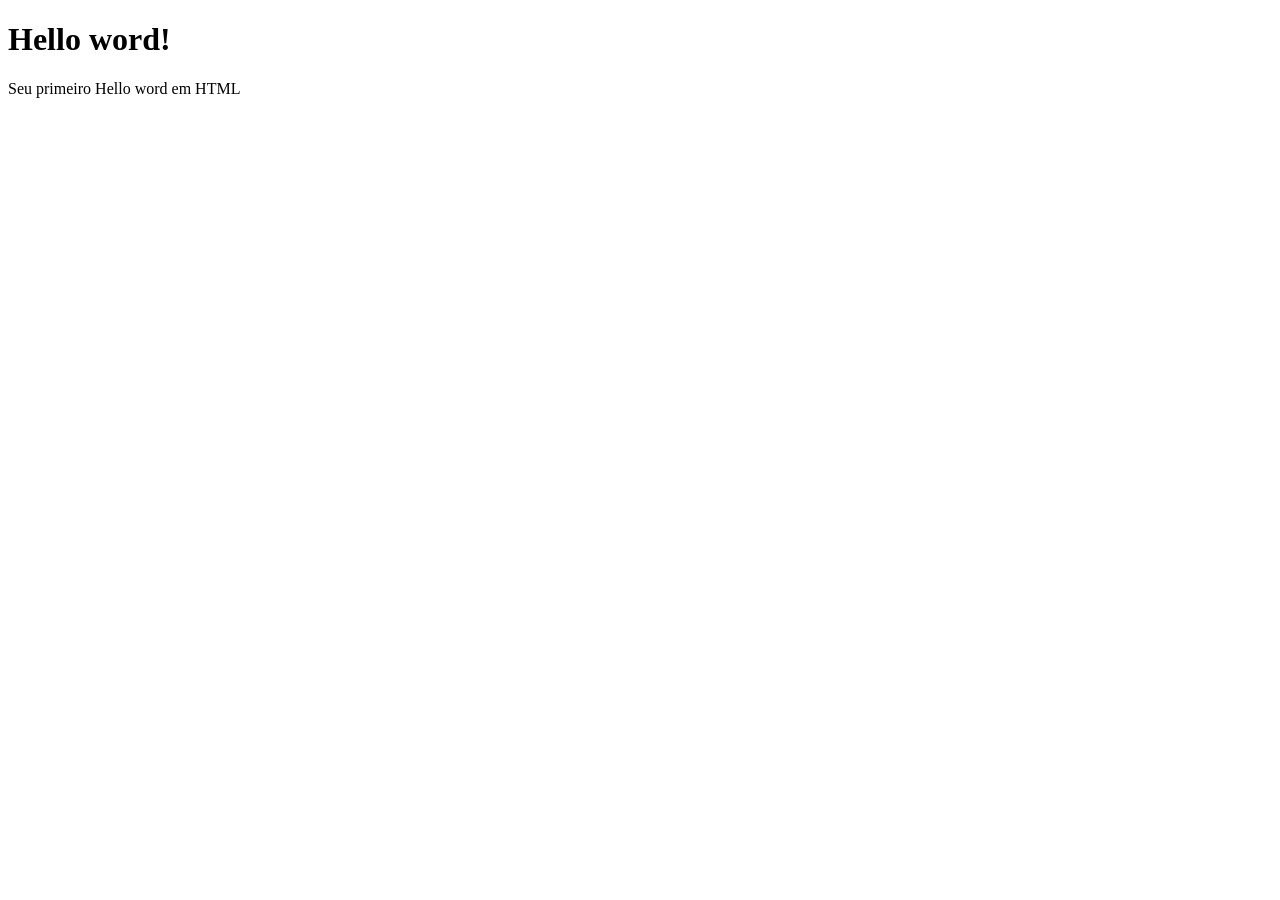
<file: mari3bNAOAPAGUE/index.html>
<!DOCTYPE html>
<html>
    <head>
        <title>
            Título da página
        </title>
    </head>
    <body>
        <h1>
            Hello word!
        </h1>
        <p>
            Seu primeiro Hello word em HTML
        </p>
    </body>
</html>
</file>
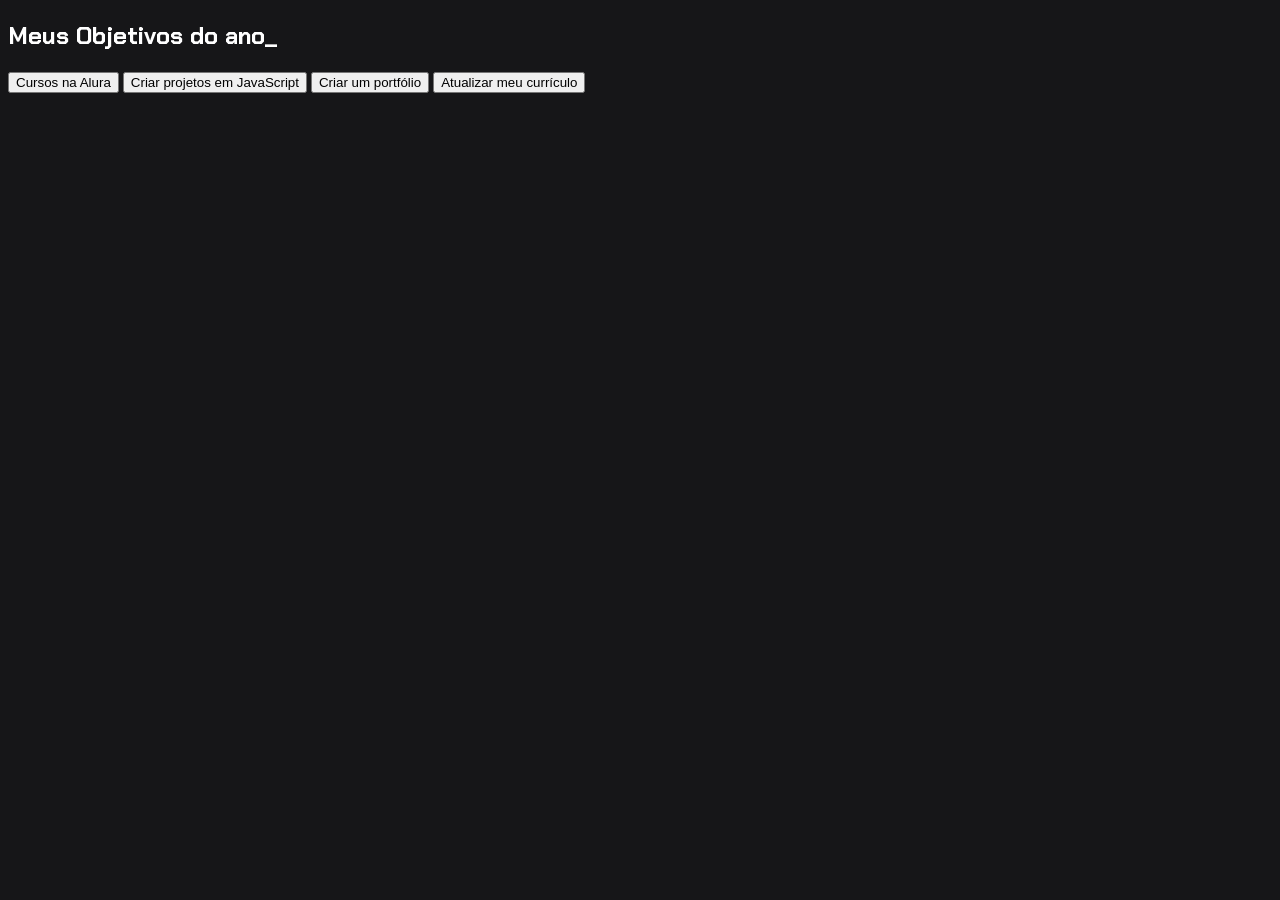
<file: marih3B/Projeto-de-vida-organizando-objetivos-futuros-com-matem-tica-aplicada-main/mari3bNAOAPAGUE/index.html>
<!DOCTYPE html>
<html lang="pt-br">
<head>
  <meta charset="UTF-8">
  <meta name="viewport" content="width=device-width, initial-scale=1.0">
  <title>Meus objetivos do ano</title>
    <link rel="stylesheet" href="style.css">
</head>

<body>

    <body>
        <section class="conteudo-principal">
          <h2 class="titulo-principal">Meus Objetivos do ano_</h2>
          <div class="botoes">
            <button class="botao">Cursos na Alura</button>
            <button class="botao">Criar projetos em JavaScript</button>
            <button class="botao">Criar um portfólio</button>
            <button class="botao">Atualizar meu currículo</button>
          </div>
        </section>
      </body>
      </html>
</file>
<file: marih3B/Projeto-de-vida-organizando-objetivos-futuros-com-matem-tica-aplicada-main/mari3bNAOAPAGUE/style.css>
@import url('https://fonts.googleapis.com/css?family=Chakra+Petch:wght@400;700&display=swap');

:root {
  --cor-de-fundo: #161618;
  --verde: #6FFF57;
  --branco: #FFFFFF;
  --botao-ativo: #3A375E;
  --botao-inativo: rgba(58, 55, 94, 0.5);
  --texto-fundo: rgba(58, 55, 94, 0.3);
}

body {
  background-color: var(--cor-de-fundo);
  color: var(--branco);
  font-family: 'Chakra Petch', sans-serif;
}
</file>
